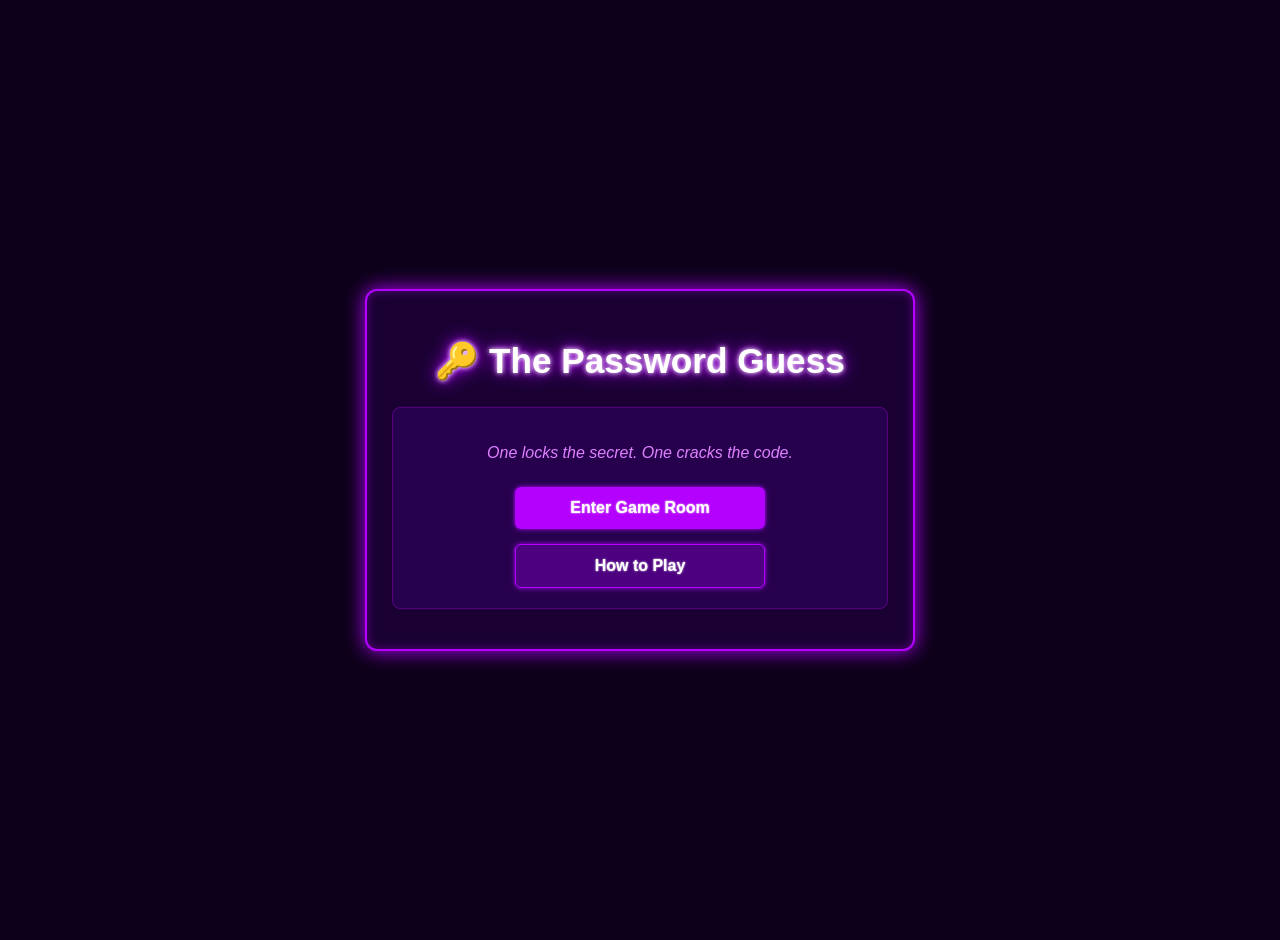
<file: index.html>
<!DOCTYPE html>
<html lang="en">
<head>
    <meta charset="UTF-8">
    <meta name="viewport" content="width=device-width, initial-scale=1.0">
    <title>The Password Guess - Home</title>
    <link rel="stylesheet" href="style.css">
</head>
<body>

<div class="game-container">
    <h1 class="neon-title">🔑 The Password Guess</h1>
    
    <div class="box center-content">
        <p class="menu-tagline">One locks the secret. One cracks the code.</p>
        <a href="hi.html" class="menu-link main-action">Enter Game Room</a>
        <button class="menu-btn secondary-action" onclick="toggleHowTo(true)">How to Play</button>
    </div>

    <!-- How To Play Info Panel -->
    <div id="howto-panel" class="box hidden">
        <h3>How to Play</h3>
        <ul class="rules-list">
            <li><strong>The Host:</strong> Invents a secret password. You can type hints in the live chat to guide or trick the bots.</li>
            <li><strong>The AI Bots:</strong> Will systematically try to guess your password code based on their core parameters.</li>
            <li><strong>Game Over:</strong> You win if the bots run out of collective guess tries. You lose if a bot cracks it!</li>
        </ul>
        <button class="menu-btn" onclick="toggleHowTo(false)">Close Rules</button>
    </div>
</div>

<script>
    function toggleHowTo(show) {
        document.getElementById('howto-panel').classList.toggle('hidden', !show);
    }
</script>
</body>
</html>
</file>
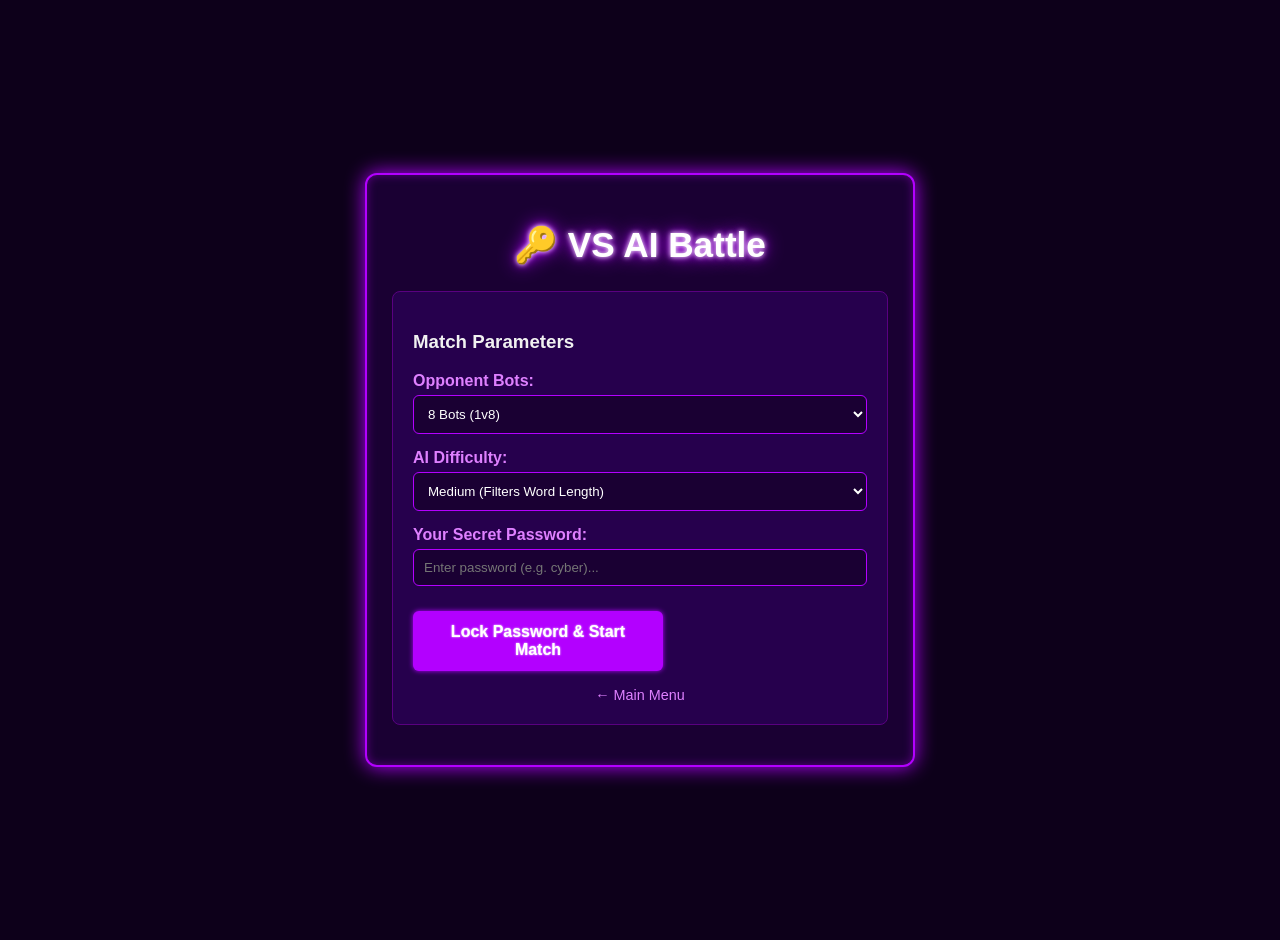
<file: hi.html>
<!DOCTYPE html>
<html lang="en">
<head>
    <meta charset="UTF-8">
    <meta name="viewport" content="width=device-width, initial-scale=1.0">
    <title>AI Battle Room - The Password Guess</title>
    <link rel="stylesheet" href="style.css">
</head>
<body>

<div class="game-container">
    <h1 class="neon-title">🔑 VS AI Battle</h1>
    
    <!-- Setup Stage Screen -->
    <div id="setup-screen" class="box">
        <h3>Match Parameters</h3>
        
        <div class="setting-group">
            <label for="ai-count">Opponent Bots:</label>
            <select id="ai-count">
                <option value="1">1 Bot (1v1)</option>
                <option value="2">2 Bots (1v2)</option>
                <option value="4">4 Bots (1v4)</option>
                <option value="8" selected>8 Bots (1v8)</option>
            </select>
        </div>

        <div class="setting-group">
            <label for="difficulty">AI Difficulty:</label>
            <select id="difficulty">
                <option value="easy">Easy (Random Guessing)</option>
                <option value="medium" selected>Medium (Filters Word Length)</option>
                <option value="hard">Hard (Analyzes Hints + Word Length)</option>
            </select>
        </div>

        <div class="setting-group">
            <label for="secret-password">Your Secret Password:</label>
            <input type="password" id="secret-password" placeholder="Enter password (e.g. cyber)...">
        </div>

        <button onclick="startAiGame()" style="width: 100%; margin-top: 10px;">Lock Password & Start Match</button>
        <div style="text-align: center; margin-top: 15px;">
            <a href="index.html" class="back-link">← Main Menu</a>
        </div>
    </div>

    <!-- Active Stage Screen -->
    <div id="game-play" class="hidden">
        <h3>Total Collective Guesses Left: <span id="guesses-left">5</span></h3>
        <div class="chat-box" id="chat-box"></div>
        
        <div class="input-group">
            <input type="text" id="chat-input" placeholder="Give the bots a text hint...">
            <button onclick="sendPlayerHint()">Submit Clue</button>
        </div>

        <div id="action-panel" class="hidden" style="text-align: center; margin-top: 15px;">
            <button onclick="window.location.reload()">Play Again</button>
            <a href="index.html" class="back-link" style="margin-left: 15px;">Main Menu</a>
        </div>
    </div>
</div>

<script src="script.js"></script>
</body>
</html>
</file>
<file: style.css>
body { 
    font-family: 'Segoe UI', Tahoma, Geneva, Verdana, sans-serif; 
    background: #0d001a; 
    color: #f1f1f1;
    margin: 0; 
    padding: 20px; 
    display: flex; 
    justify-content: center; 
    align-items: center;
    min-height: 100vh;
}
.game-container { 
    background: #1a0033; 
    padding: 25px; 
    border-radius: 12px; 
    border: 2px solid #b300ff;
    box-shadow: 0 0 20px #b300ff, inset 0 0 10px #590080; 
    width: 100%; 
    max-width: 550px; 
    box-sizing: border-box;
}
.neon-title {
    text-align: center;
    color: #fff;
    text-shadow: 0 0 5px #fff, 0 0 10px #b300ff, 0 0 20px #b300ff;
    margin-bottom: 25px;
    font-size: 2.2rem;
}
.box { 
    border: 1px solid #590080; 
    padding: 20px; 
    border-radius: 8px; 
    margin-bottom: 15px; 
    background: #26004d; 
}
.center-content {
    display: flex;
    flex-direction: column;
    align-items: center;
    gap: 15px;
}
.menu-tagline {
    font-style: italic;
    color: #df80ff;
    margin-bottom: 10px;
    text-align: center;
}
.setting-group {
    margin-bottom: 15px;
}
label {
    display: block;
    margin-bottom: 5px;
    font-weight: bold;
    color: #df80ff;
}
select, input[type="password"], input[type="text"] { 
    width: 100%;
    padding: 10px; 
    background: #1a0033; 
    color: #fff;
    border: 1px solid #b300ff; 
    border-radius: 6px; 
    outline: none;
    box-sizing: border-box;
}
select:focus, input:focus {
    box-shadow: 0 0 8px #b300ff;
}
.chat-box { 
    height: 250px; 
    overflow-y: auto; 
    border: 1px solid #590080; 
    padding: 10px; 
    background: #0d001a; 
    margin-bottom: 10px; 
    border-radius: 6px;
}
.input-group { 
    display: flex; 
    gap: 10px; 
    margin-bottom: 10px; 
}
button, .menu-link { 
    display: inline-block;
    box-sizing: border-box;
    width: 100%;
    max-width: 250px;
    padding: 12px 20px; 
    background: #b300ff; 
    color: white; 
    border: none; 
    border-radius: 6px; 
    cursor: pointer; 
    font-weight: bold;
    text-align: center;
    text-decoration: none;
    font-size: 1rem;
    text-shadow: 0 0 2px #fff;
    box-shadow: 0 0 5px #b300ff;
    transition: 0.2s ease;
}
button:hover, .menu-link:hover { 
    background: #d466ff; 
    box-shadow: 0 0 15px #d466ff;
}
.main-action { background: #b300ff; }
.secondary-action { background: #4d0080; border: 1px solid #b300ff; }
.back-link {
    color: #df80ff;
    text-decoration: none;
    font-size: 0.9rem;
    display: inline-block;
}
.back-link:hover {
    text-decoration: underline;
    text-shadow: 0 0 5px #b300ff;
}
.system-msg { color: #00ffcc; font-weight: bold; font-style: italic; text-shadow: 0 0 2px #00ffcc; }
.alert-msg { color: #ff3366; font-weight: bold; text-shadow: 0 0 2px #ff3366; }
.hidden { display: none !important; }
</file>
